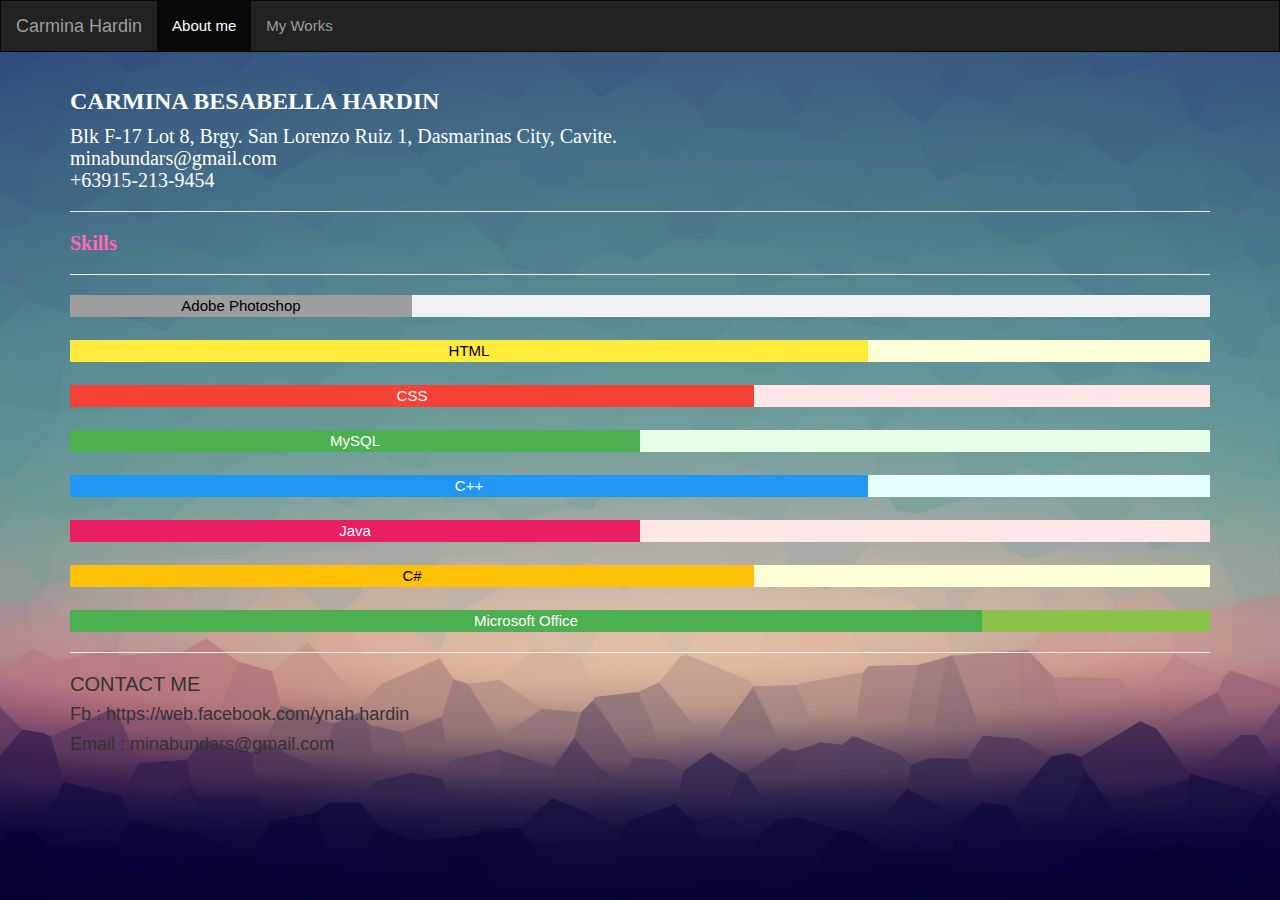
<file: index.html>
<!DOCTYPE html>
<html lang="en">
<head>
  <title>Portfolio</title>
  <meta charset="utf-8">
  <meta name="viewport" content="width=device-width, initial-scale=1">
  <link rel="stylesheet" href="bootstrap.min.css">
  <script src="jquery.min.js"></script>
  <script src="bootstrap.min.js"></script>
  <link rel="stylesheet" href="w3.css">
  <style>    .navbar {
      margin-bottom: 0;
      border-radius: 0;
    }
    body 
{
background-image: url("bg.png");
      height:700px;
      background-attachment:fixed;
      background-position:center;
      background-size: cover;
}
p {
    font-family: "Times New Roman", Times, serif;
}

  </style>
</head>
<body>
<nav class="navbar navbar-inverse">
  <div class="container-fluid">
    <div class="navbar-header">
      <button type="button" class="navbar-toggle" data-toggle="collapse" data-target="#myNavbar">
        <span class="icon-bar">About Me</span>
        <span class="icon-bar">My Works</span>                       
      </button>
      <a class="navbar-brand" href="#">Carmina Hardin</a>
    </div>
    <div class="collapse navbar-collapse" id="myNavbar">
      <ul class="nav navbar-nav">
        <li class="active"><a href="index.html">About me</a></li>
        <li><a href="index2.html">My Works</a></li>
    </div>
  </div>
</nav>
<div class="container">
 <h3 style="color:white">
  <br>
  <p><b>CARMINA BESABELLA HARDIN</b><br> </p>
  <p style="font-size: 20px">Blk F-17 Lot 8, Brgy. San Lorenzo Ruiz 1, Dasmarinas City, Cavite.<br>
  minabundars@gmail.com <br>
 +63915-213-9454</p>
 </h3>
 <hr>
 <h4 style="color:hotpink">
   <p><b>Skills</b></p>
 </h4> <hr>

<div class="w3-progress-container w3-light-grey">
  <div id="myBar" class="w3-progressbar w3-grey" style="width:30%" align="center">Adobe Photoshop</div>
</div><br>
<div class="w3-progress-container w3-pale-yellow">
  <div id="myBar" class="w3-progressbar w3-yellow" style="width:70%" align="center">HTML</div>
</div><br>
<div class="w3-progress-container w3-pale-red">
  <div id="myBar" class="w3-progressbar w3-red" style="width:60%" align="center">CSS</div>
</div><br>
<div class="w3-progress-container w3-pale-green">
  <div id="myBar" class="w3-progressbar w3-green" style="width:50%" align="center">MySQL</div>
</div><br>
<div class="w3-progress-container w3-pale-blue">
  <div id="myBar" class="w3-progressbar w3-blue" style="width:70%" align="center">C++</div>
</div><br>
<div class="w3-progress-container w3-pale-red">
  <div id="myBar" class="w3-progressbar w3-pink" style="width:50%" align="center">Java</div>
</div><br>
<div class="w3-progress-container w3-pale-yellow">
  <div id="myBar" class="w3-progressbar w3-amber" style="width:60%" align="center">C#</div>
</div><br>
<div class="w3-progress-container w3-light-green">
  <div id="myBar" class="w3-progressbar w3-green" style="width:80%" align="center">Microsoft Office</div>
</div>
    <hr style="color: white" size="2px">
	<div class="align-center">
		<h4> CONTACT ME</h4>
		<h5> Fb : https://web.facebook.com/ynah.hardin</h5>
		<h5> Email : minabundars@gmail.com</h5>
</body>
</html>
</file>
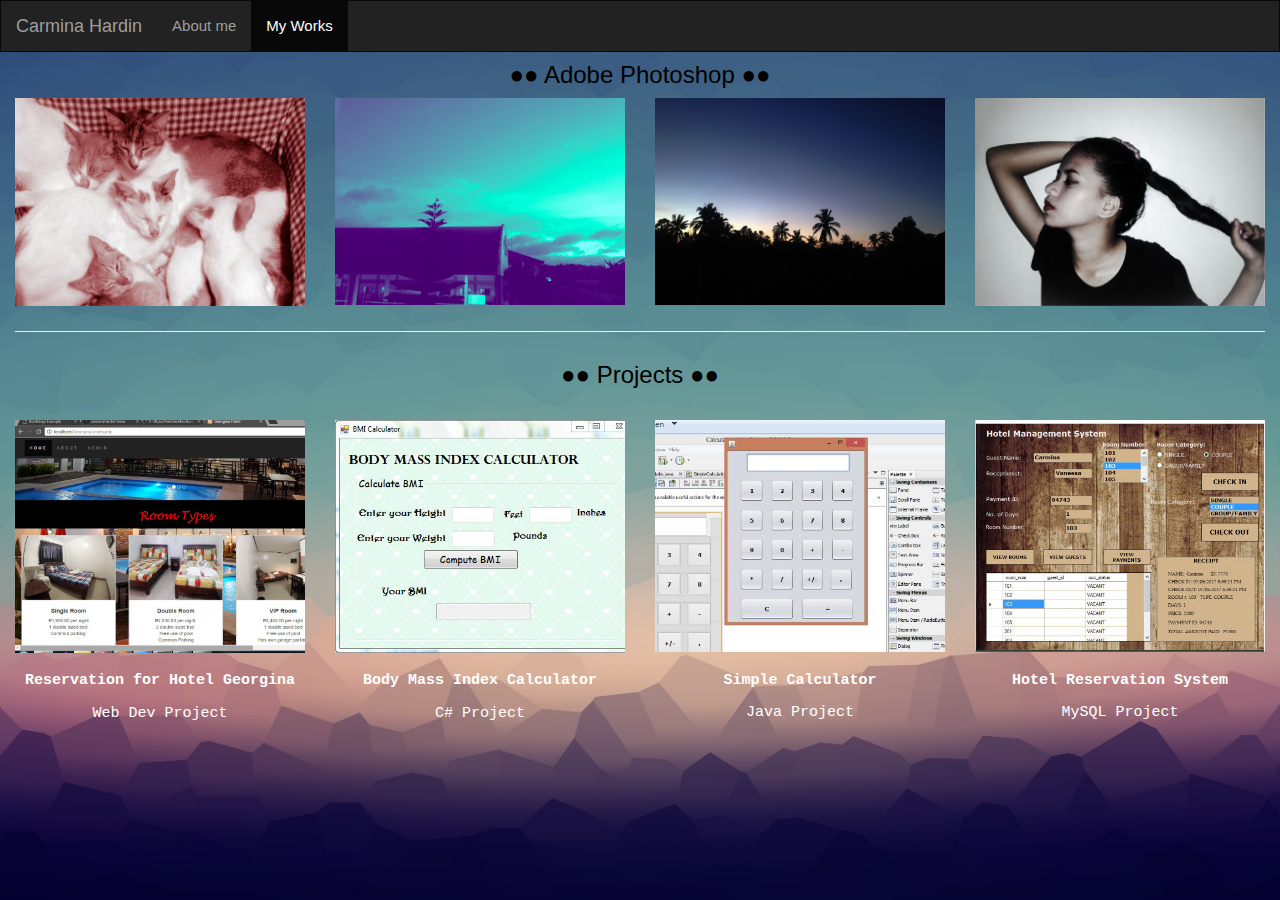
<file: index2.html>
<!DOCTYPE html>
<html lang="en">
<head>
  <title>Portfolio</title>
  <meta charset="utf-8">
  <meta name="viewport" content="width=device-width, initial-scale=1">
  <link rel="stylesheet" href="bootstrap.min.css">
  <script src="jquery.min.js"></script>
  <script src="bootstrap.min.js"></script>
  <link rel="stylesheet" href="w3.css">
  <style>

    .navbar {
      margin-bottom: 0;
      border-radius: 0;
    }
p {
    font-family: "Courier New", TCourier, monospace;
}
body 
{
background-image: url("bg.png");
      height:500px;
      background-attachment:fixed;
      background-position:center;
      background-size: cover;
}

div.img {
    width: 250px;
} 


div.img img {
    width: 100%;
    height: auto;
}

div.desc {
    padding: 5px;
}

  </style>
</head>
<body>
<center>
<nav class="navbar navbar-inverse">
  <div class="container-fluid">
    <div class="navbar-header">
      <a class="navbar-brand" href="CarminaNiJeremy">Carmina Hardin</a>
    </div>
    <div class="collapse navbar-collapse" id="myNavbar">
      <ul class="nav navbar-nav">
        <li><a href="index.html">About me</a></li>
        <li class="active"><a href="works.html">My Works</a></li>
    </div>
  </div>
</nav>
  
<div class="container-fluid bg-3 text-center">    
  <h3 style="color: black">●● Adobe Photoshop ●●</h3>
  <div class="row">
    <div class="col-sm-3">
      <img src="img1.JPG" style="width:100%" alt="Image">
      <h4> 
    </div>
    <div class="col-sm-3"> 
      <img src="img2.JPG" style="width:100%" alt="Image">
    </div>
    <div class="col-sm-3"> 
      <img src="img3.JPG" style="width:100%" alt="Image">
    </div>
    <div class="col-sm-3"> 
      <img src="img4.JPG" style="width:100%" alt="Image">
    </div>
    </div>
    <hr style="color: white" size="2px">
</div>

<div class="container-fluid text-center">
  <h3 style="color: black">●● Projects ●●</h3><br>

 <div class="row">
    <div class="col-sm-3">
      <a href="proj.JPG">
      <img src="proj.JPG" style="width:100%" alt="Image"> <br>
     <br>  <p style="color:white"><b>Reservation for Hotel Georgina</b></p>
      <p style="color:white">Web Dev Project</p>
      </a>
    </div>

    <div class="col-sm-3"> 
      <a href="proj2.JPG">
      <img src="proj2.JPG" style="width:100%" alt="Image"> <br>
     <br> <p style="color:white"><b>Body Mass Index Calculator</b></p>
      <p style="color:white">C# Project</p>
    </div>

    <div class="col-sm-3">
    <a href="proj3.JPG"> 
      <img src="proj3.JPG" style="width:100%" alt="Image"> <br>
      <br><p style="color:white"><b>Simple Calculator</b></p>
    <p style="color:white">Java Project</p>
    </div>

    <div class="col-sm-3">
    <a href="proj4.JPG"> 
      <img src="proj4.JPG" style="width:100%" alt="Image"> <br>
    <br><p style="color:white"><b>Hotel Reservation System</b></p>
    <p style="color:white">MySQL Project</p>
    </div>
    </div>


  </div>


</body>
</html>
</file>
